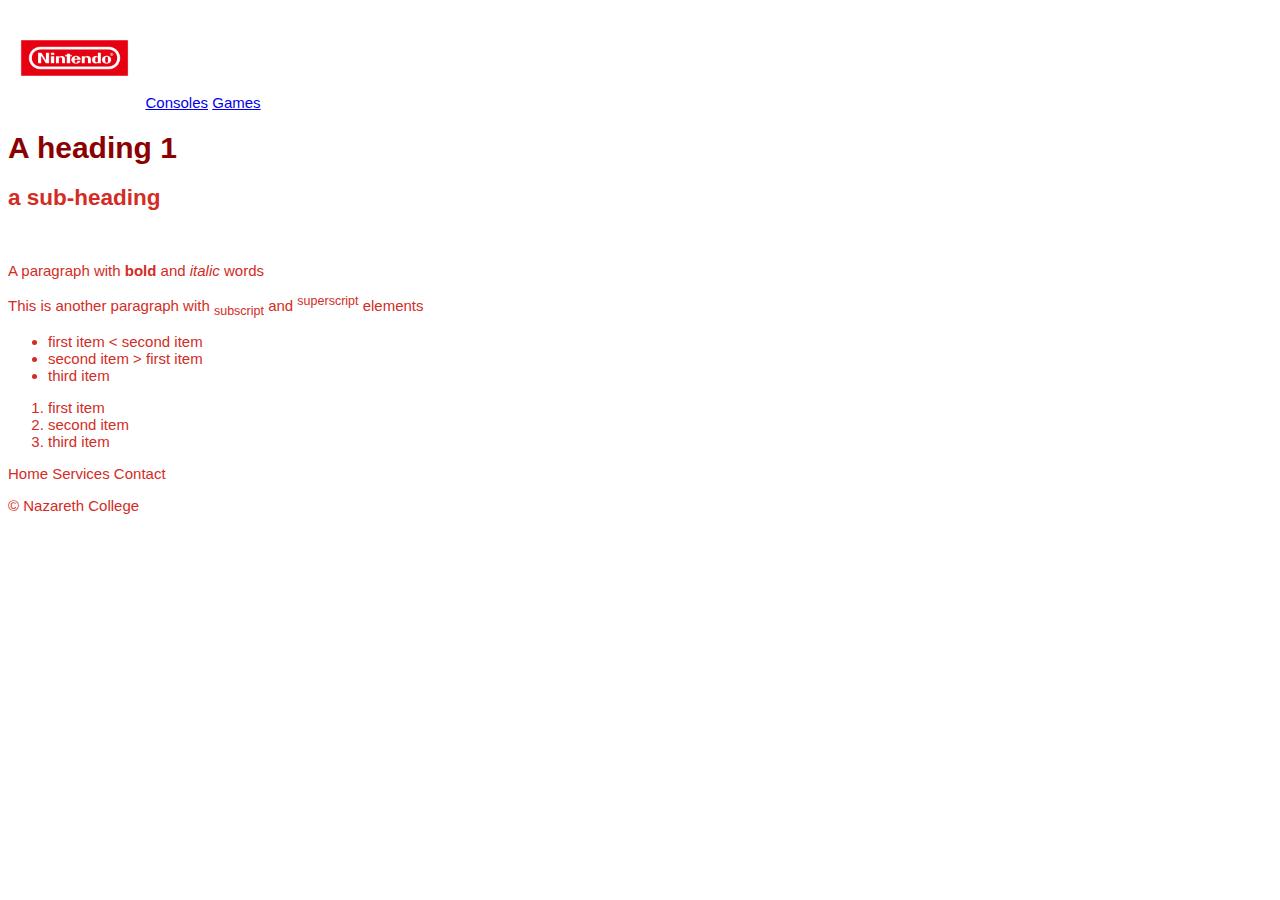
<file: index.html>
<!DOCTYPE html>
<html lang="en">

<head>
    <meta charset="utf-8">
    <title>My Title!</title>
    <link rel="stylesheet" type="text/css" href="css/styles.css">
</head>

<body>
    <header>
        <nav>
            <a href="index.html"><img src="images/nintendologo.png" alt="nintendo logo" height="100"></a>

            <a href="consoles.html">Consoles</a>
            <a href="games.html">Games</a>

        </nav>
    </header>
    <main>
        <h1 style="color:darkred">A heading 1</h1>
        <h2>a sub-heading</h2><br>



        <p>A paragraph with <strong>bold</strong> and <em>italic</em> words</p>
        <p>This is another paragraph with <sub>subscript</sub> and <sup>superscript</sup> elements</p>

        <ul>
            <li>first item &lt; second item</li>
            <li>second&nbsp;item &gt; first item</li>
            <li>third item</li>
        </ul>
        <ol>
            <li>first item</li>
            <li>second item</li>
            <li>third item</li>
        </ol>
        <div>Home Services Contact</div>
        <p>&copy; Nazareth College</p>
    </main>
    <footer></footer>
</body>

</html>
</file>
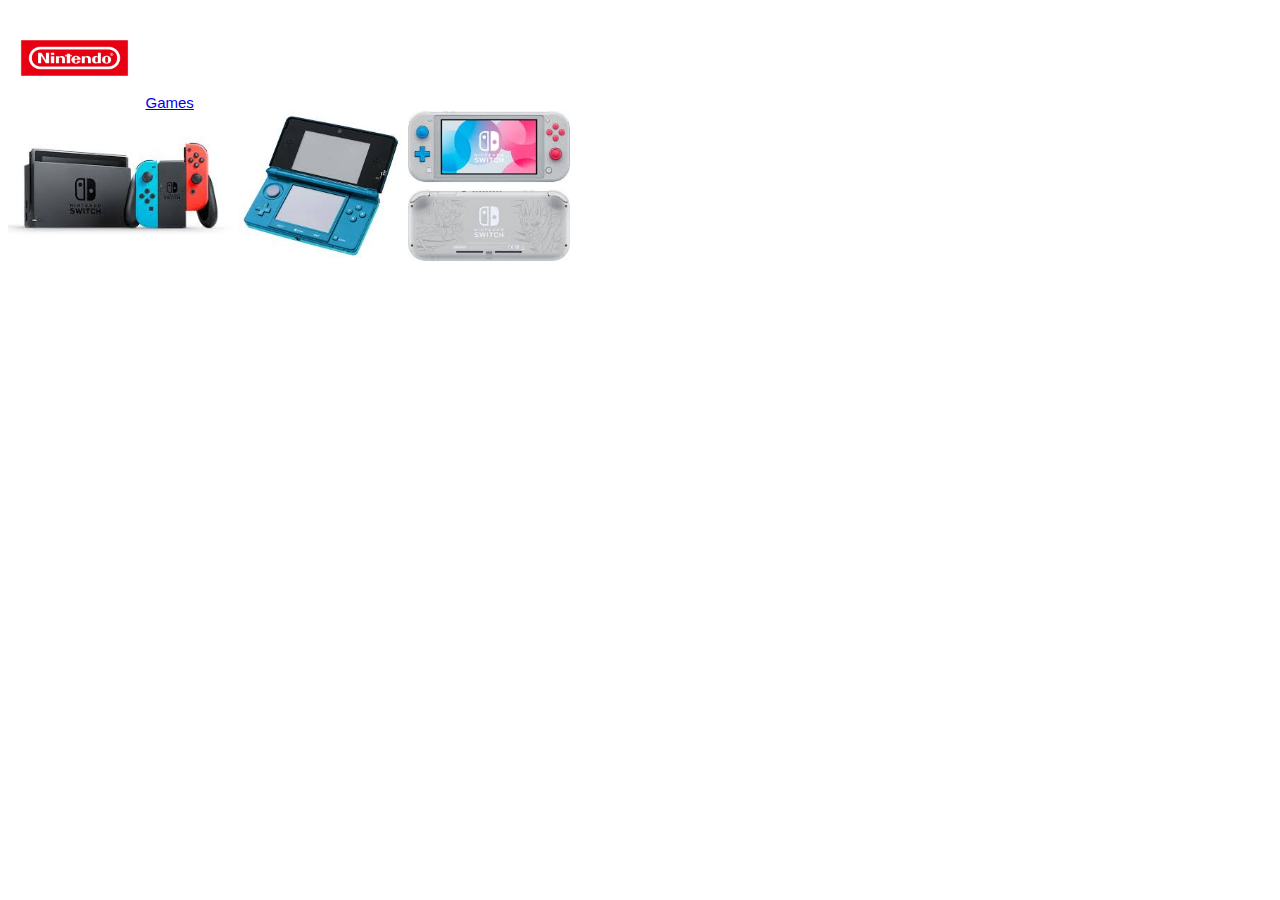
<file: consoles.html>
<!DOCTYPE html>
<html lang="en">

<head>
    <meta charset="utf-8">
    <title>Consoles</title>
    <link rel="stylesheet" type="text/css" href="css/styles.css">
</head>

<body>

    <header>
        <nav>
            <a href="index.html"><img src="images/nintendologo.png" alt="nintendo logo" height="100"></a>

            <a href="games.html">Games</a>

        </nav>
    </header>
    <main>

        <img src="images/nintendoswitch.png" alt="nintendo switch" height="150">

        <img src="images/nintendo3ds.png" alt="nintendo 3ds" height="150">

        <img src="images/nintendoswitchlite.png" alt="nintendo switch lite" height="150">

    </main>


</body>

</html>
</file>
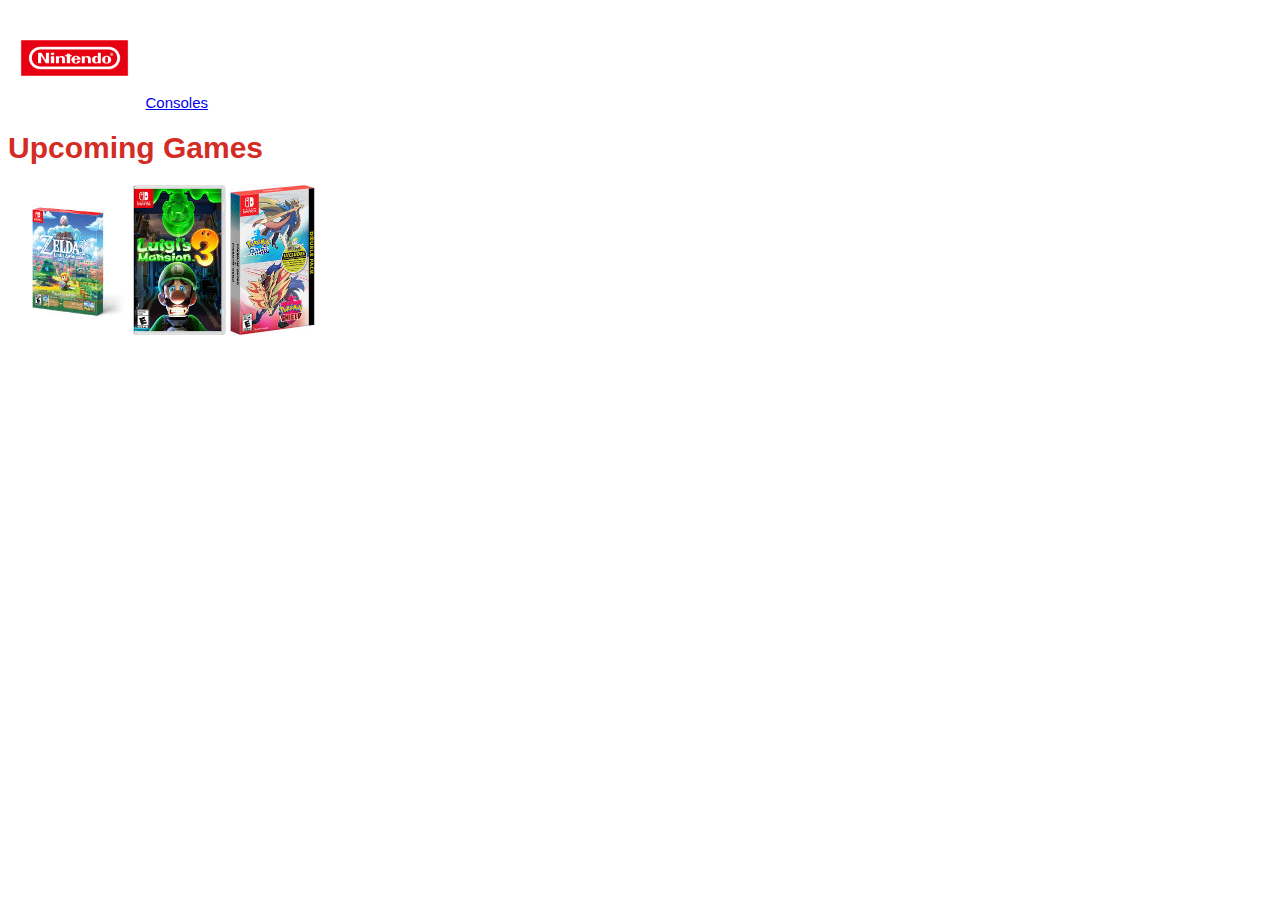
<file: games.html>
<!DOCTYPE html>
<html lang="en">

<head>
    <meta charset="utf-8">
    <title>Games</title>
    <link rel="stylesheet" type="text/css" href="css/styles.css">
</head>

<body>
    <header>
        <nav>
            <a href="index.html"><img src="images/nintendologo.png" alt="nintendo logo" height="100"></a>

            <a href="consoles.html">Consoles</a>

        </nav>
    </header>
    <main>
        <h1>Upcoming Games</h1>

        <img src="images/link'sawakening.png" alt="zelda: link's awakening" height="150">

        <img src="images/luigi'smansion3.png" alt="luigi's mansion 3" height="150">

        <img src="images/pokemonswordandshield.png" alt="pokemon sword and shield" height="150">


    </main>

</body>

</html>
</file>
<file: css/styles.css>
body{color:#D32C25;background-color:#ffffff;
    
    font-family: "Helvetica";
    font-size: 15px;
}
</file>
